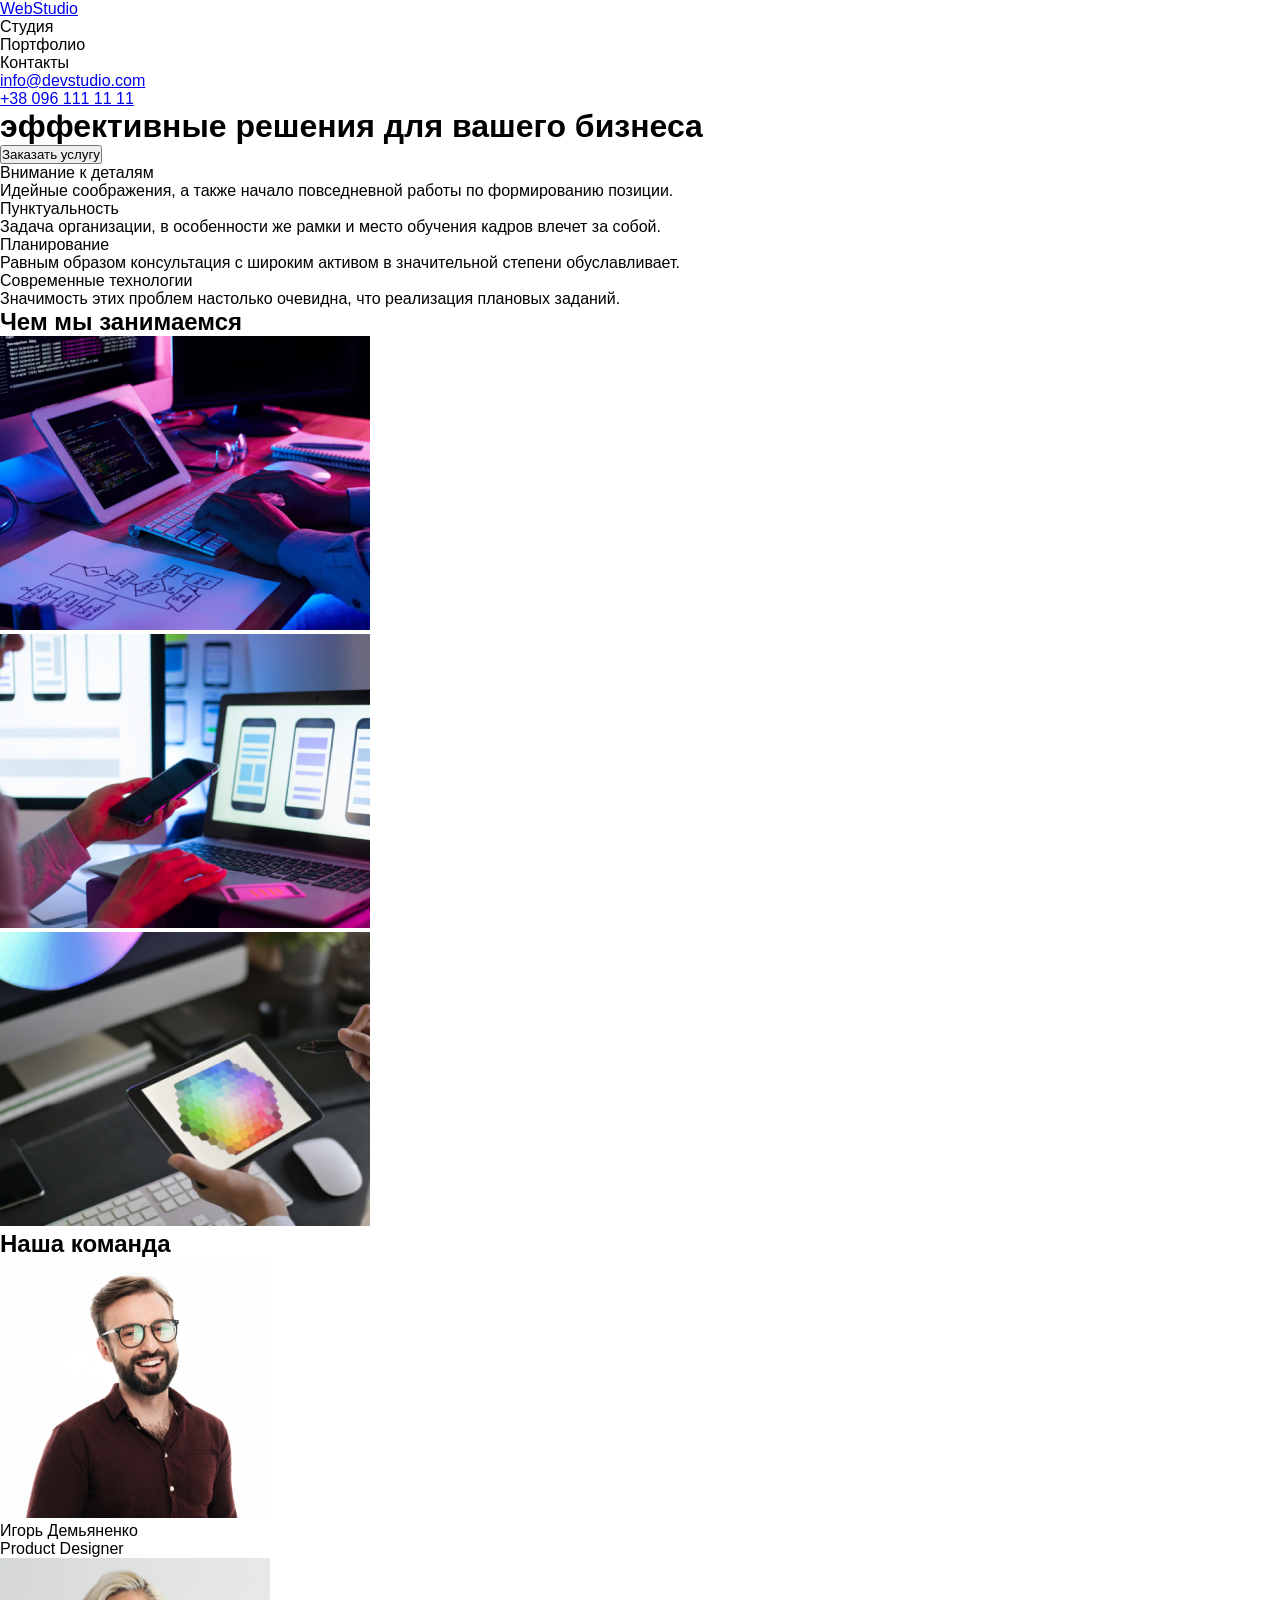
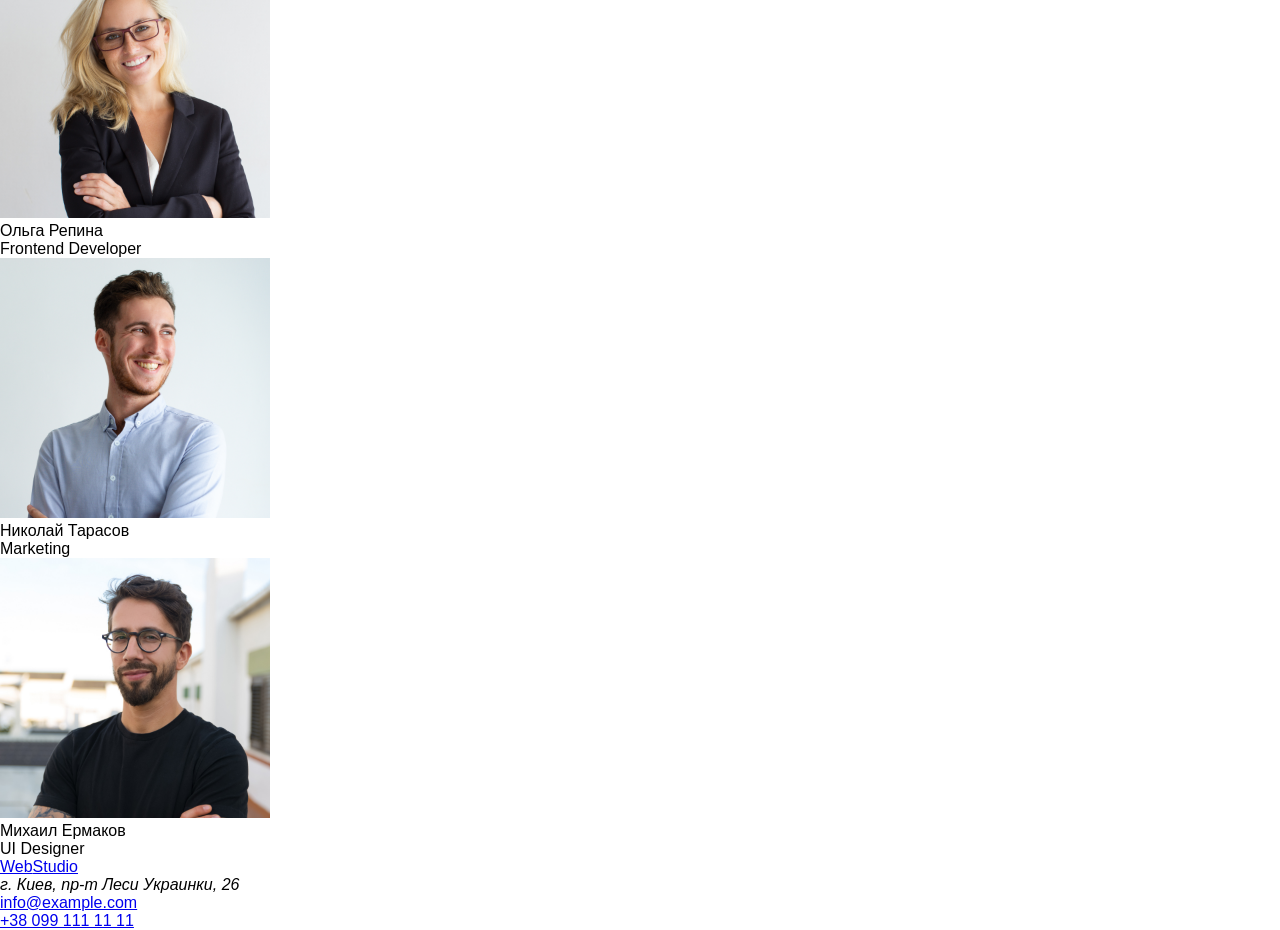
<file: index.html>
<!DOCTYPE html>
<html lang="en">
<head>
    <meta charset="UTF-8">
    <meta name="viewport" content="width=device-width, initial-scale=1.0">
    <link rel="stylesheet" href="styles/styles.css">
    <title>Document</title>
</head>
<body>
    <header>
        <a href="#"><span>Web</span>Studio</a>
    </header>
    <ul class="nav">
        <li>
            <nav>Студия</nav>
        </li>
        <li>
            <nav>Портфолио</nav>
        </li>
        <li>
            <nav>Контакты</nav>
        </li>
    </ul>
    <ul class="contacts">
        <li><a href="#">info@devstudio.com</a></li>
        <li><a href="#">+38 096 111 11 11</a></li>
    </ul>
    <main>
        <h1>эффективные решения для вашего бизнеса</h1>
        <button type="button">Заказать услугу</button>
    </main>
    <div class="hero">
        <ul class="fourlist">
            <li>
                <p class="zaglav">Внимание к деталям</p>
                <p class="text">Идейные соображения, а также начало повседневной работы по формированию позиции.</p>
            </li>
            <li>
                <p class="zaglav">Пунктуальность</p>
                <p class="text">Задача организации, в особенности же рамки и место обучения кадров влечет за собой.</p>
            </li>
            <li>
                <p class="zaglav">Планирование</p>
                <p class="text">Равным образом консультация с широким активом в значительной степени обуславливает.</p>
            </li>
            <li>
                <p class="zaglav">Современные технологии</p>
                <p class="text">Значимость этих проблем настолько очевидна, что реализация плановых заданий.</p>
            </li>
        </ul>
        <h2>Чем мы занимаемся</h2>
        <ul class="threeimg">
            <li><img src="./images/box1.jpg" alt="keyboard"></li>
            <li><img src="./images/box2.jpg" alt="phone"></li>
            <li><img src="./images/box3.png" alt="learncolors"></li>
        </ul>
    </div>
    <div class="herotwo">
        <h2>Наша команда</h2>
        <ul class="topfooterdivan">
            <li><img src="./images/men1.jpg" alt="menvochkahone">
            <p class="topfooterzaglav">Игорь Демьяненко</p>
            <p class="topfootertext">Product Designer</p>
            </li>
            <li><img src="./images/womenmoment1.jpg" alt="womenvochkahtwo">
            <p class="topfooterzaglav">Ольга Репина</p>
            <p class="topfootertext">Frontend Developer</p>
            </li>
            <li><img src="./images/men2.jpg" alt="menbezochkovone">
            <p class="topfooterzaglav">Николай Тарасов</p>
            <p class="topfootertext">Marketing</p>
            </li>
            <li><img src="./images/men3.jpg" alt="menvochkahtwo">
            <p class="topfooterzaglav">Михаил Ермаков</p>
            <p class="topfootertext">UI Designer</p>
            </li>
        </ul>
    </div>
    <footer>
        <a href="#"><span>Web</span>Studio</a>
        <ul>
            <li>
                <address>г. Киев, пр-т Леси Украинки, 26</address>
            </li>
            <li>
                <a href="#">info@example.com</a>
            </li>
            <li>
                <a href="#">+38 099 111 11 11</a>
            </li>
        </ul>
    </footer>
</body>
</html>
</file>
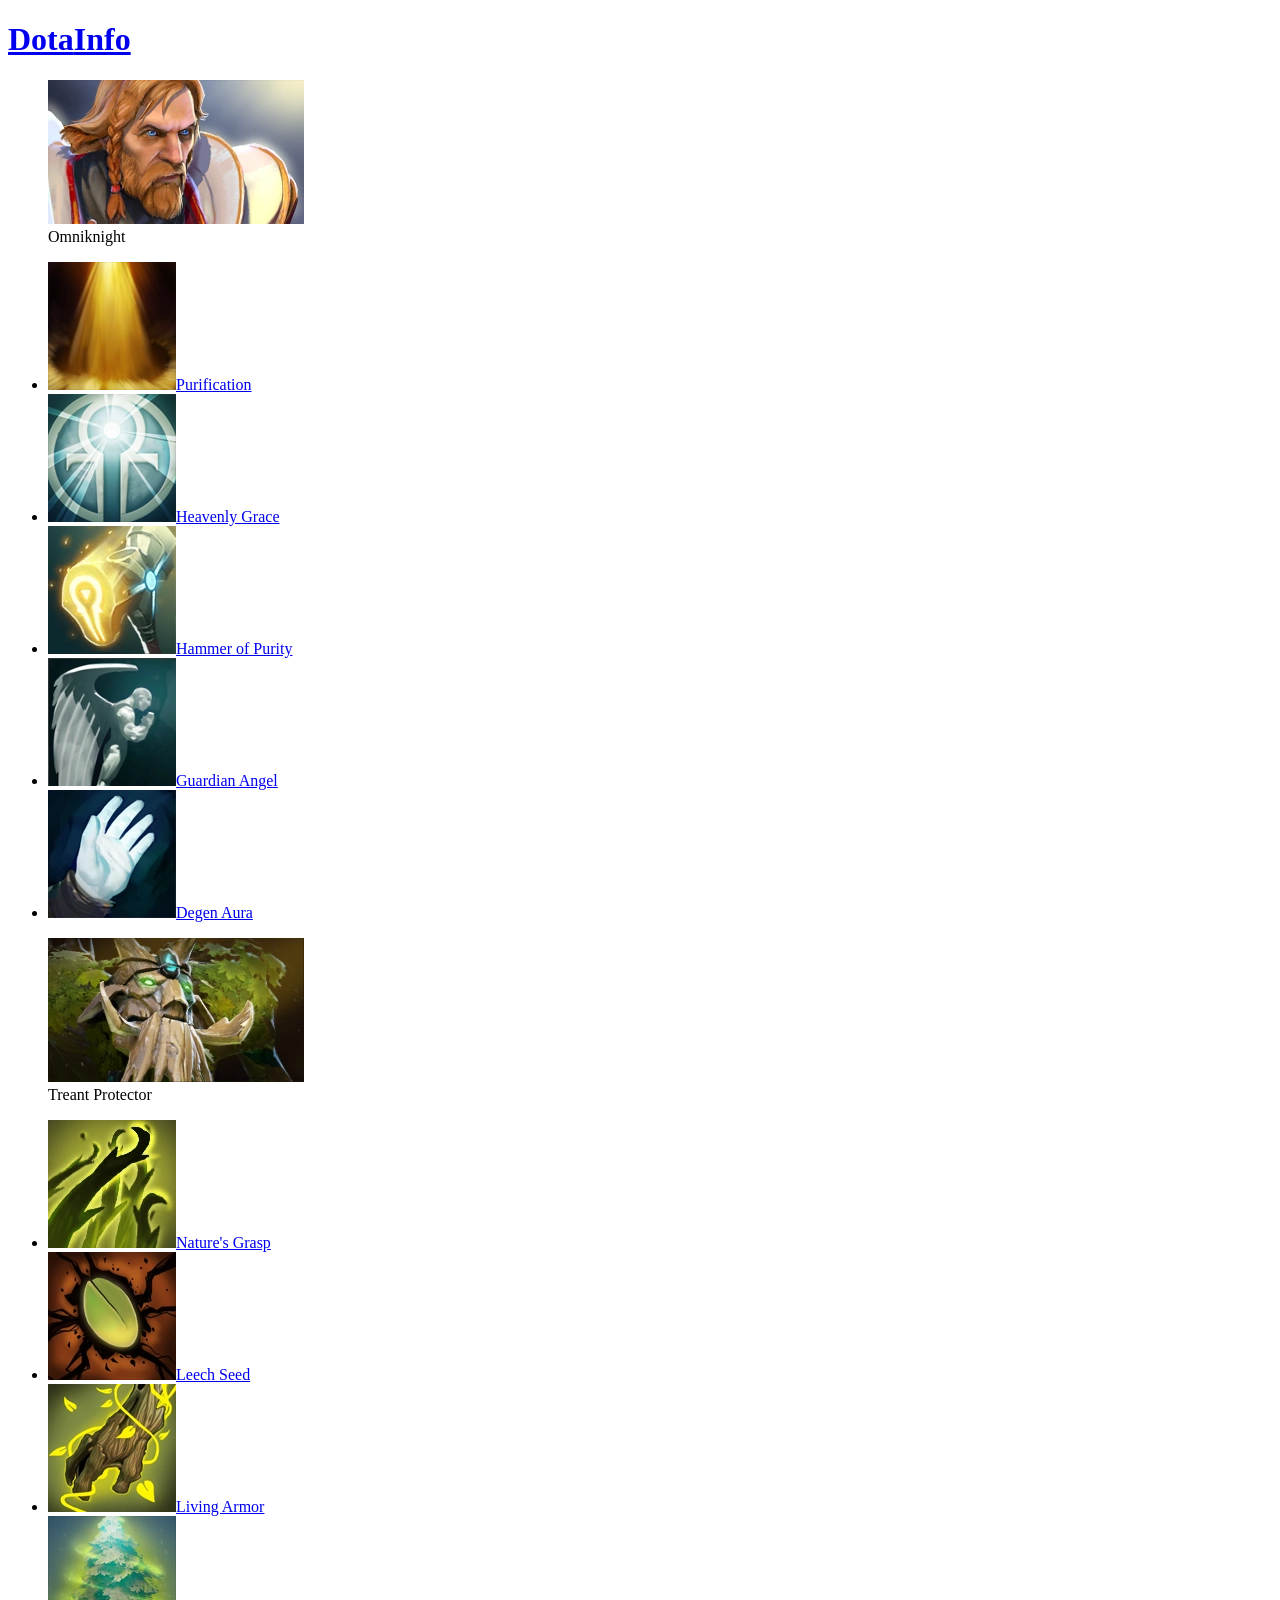
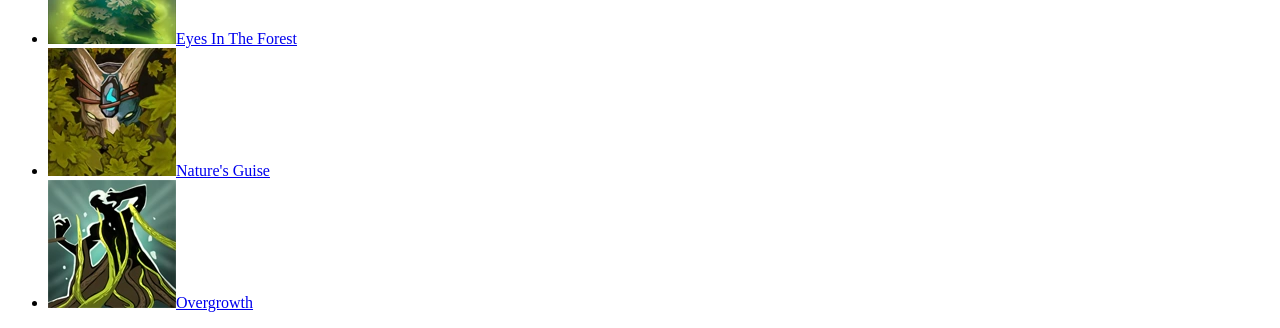
<file: test.html>
<!DOCTYPE html>
<html lang="ru">
<head>
  <meta charset="UTF-8">
  <meta http-equiv="X-UA-Compatible" content="IE=edge">
  <meta name="viewport" content="width=device-width, initial-scale=1.0">
  <title>DotaInfo</title>
</head>
<body>
  <header>
    <h1><a href="#"><span>Dota</span>Info</a></h1>
  </header>
  <figure>
    <img src="/images/Omniknight.jpg" alt="Omniknight">
    <figcaption>Omniknight</figcaption>
  </figure>
  <div>
    <ul>
      <li><img src="/images/Purification.jpg" alt="Purification"><a href="http://127.0.0.1:5500/testtesta.html">Purification</a></li>
      <li><img src="/images/Heavenly_Grace.jpg" alt="Heavenly Grace"><a href="http://127.0.0.1:5500/testtesta.html">Heavenly Grace</a></li>
      <li><img src="/images/Hammer_of_Purity.jpg" alt="Hammer of Purity"><a href="http://127.0.0.1:5500/testtesta.html">Hammer of Purity</a></li>
      <li><img src="/images/Guardian_Angel.jpg" alt="Guardian Angel"><a href="http://127.0.0.1:5500/testtesta.html">Guardian Angel</a></li>
      <li><img src="/images/Degen_Aura.jpg" alt="Degen Aura"><a href="http://127.0.0.1:5500/testtesta.html">Degen Aura</a></li>
    </ul>
  </div>
  <div>
    <figure>
      <img src="/images/Treant_Protector_icon.jpg" alt="Treant Protector">
      <figcaption>Treant Protector</figcaption>
    </figure>
    <ul>
      <li><img src="/images/Nature_Grasp_icon.jpg" alt="Nature's Grasp"><a href="http://127.0.0.1:5500/testtesta.html">Nature's Grasp</a></li>
      <li><img src="/images/Leech_Seed_icon.jpg" alt="Leech Seed"><a href="http://127.0.0.1:5500/testtesta.html">Leech Seed</a></li>
      <li><img src="/images/Living_Armor_icon.jpg" alt="Living Armor"><a href="http://127.0.0.1:5500/testtesta.html">Living Armor</a></li>
      <li><img src="/images/Eyes_in_the_Forest_icon.jpg" alt="Eyes In The Forest"><a href="http://127.0.0.1:5500/testtesta.html">Eyes In The Forest</a></li>
      <li><img src="/images/Nature_Guise_icon.jpg" alt="Nature's Guise"><a href="http://127.0.0.1:5500/testtesta.html">Nature's Guise</a></li>
      <li><img src="/images/Overgrowth_icon.jpg" alt="Overgrowth"><a href="http://127.0.0.1:5500/testtesta.html">Overgrowth</a></li>
    </ul>
  </div>
</body>
</html>
</file>
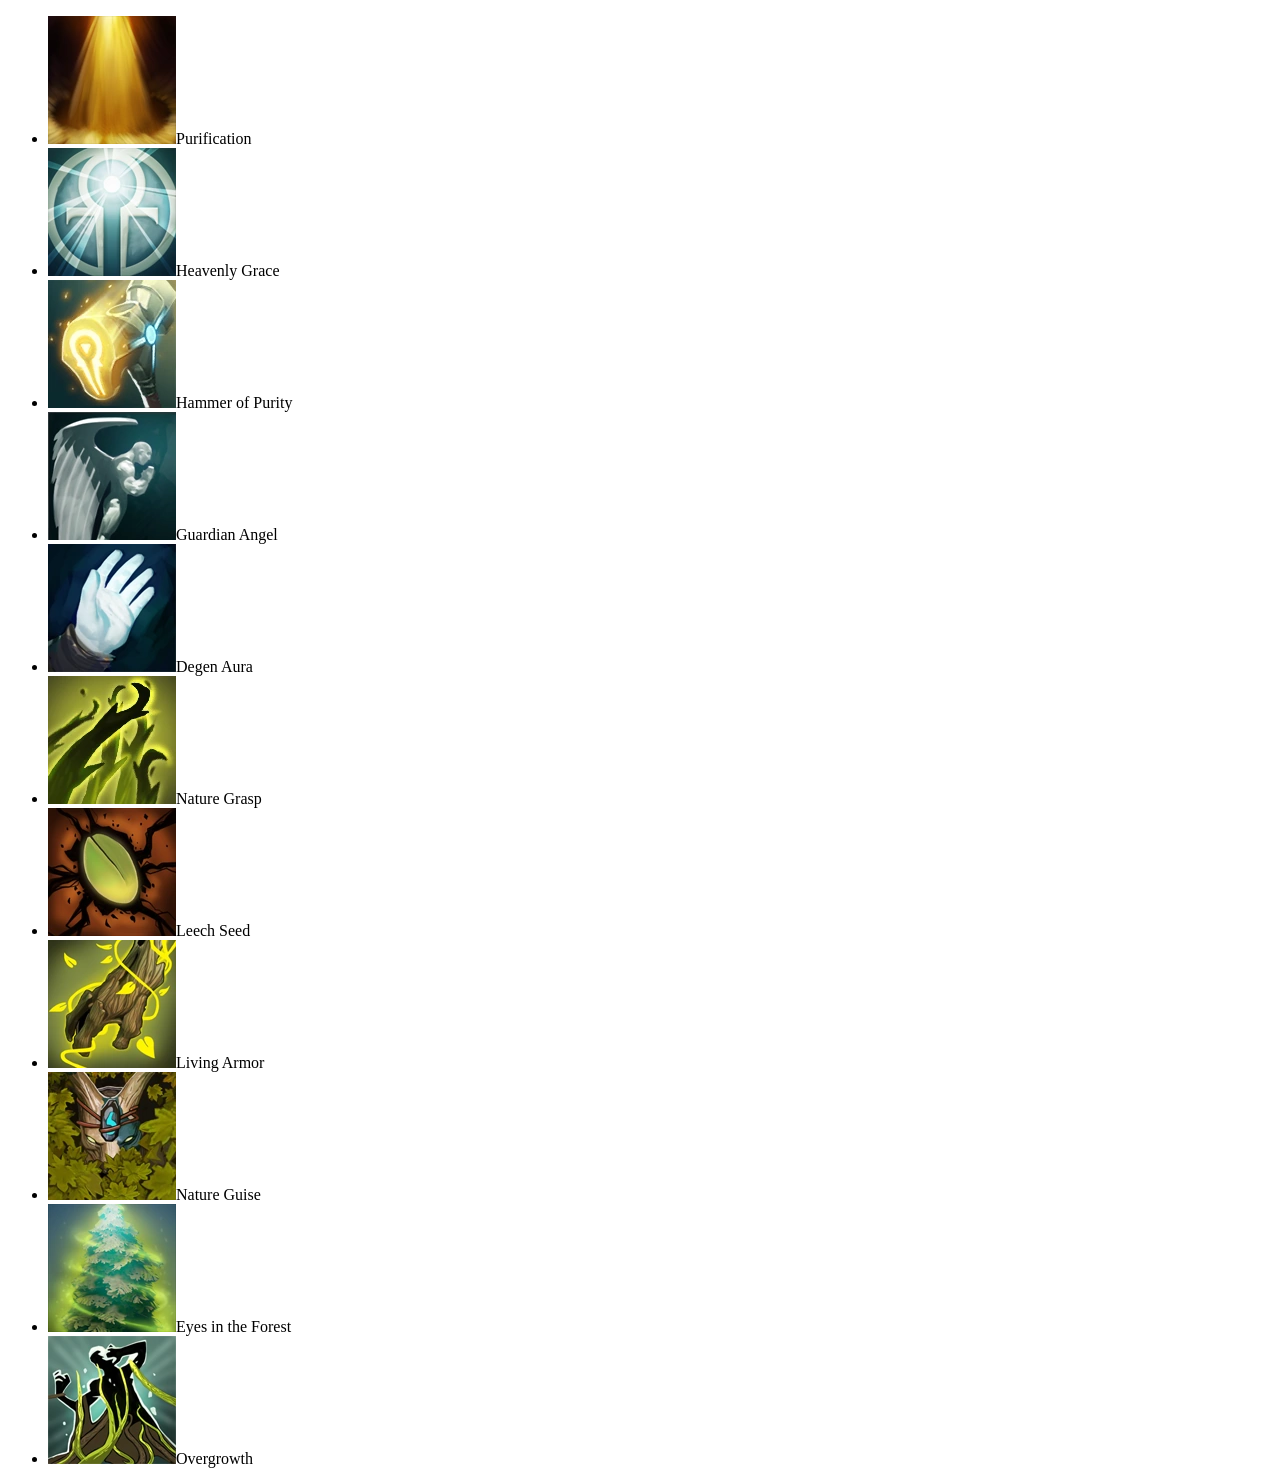
<file: testtesta.html>
<!DOCTYPE html>
<html lang="en">
<head>
  <meta charset="UTF-8">
  <meta http-equiv="X-UA-Compatible" content="IE=edge">
  <meta name="viewport" content="width=device-width, initial-scale=1.0">
  <title>DotaPlells</title>
</head>
<body>
  <div>
    <ul>
    <li><img src="/images/Purification.jpg" alt="Purification">Purification</li>
    <li><img src="/images/Heavenly_Grace.jpg" alt="Heavenly_Grace">Heavenly Grace</li>
    <li><img src="/images/Hammer_of_Purity.jpg" alt="Hammer_of_Purity">Hammer of Purity</li>
    <li><img src="/images/Guardian_Angel.jpg" alt="Guardian_Angel">Guardian Angel</li>
    <li><img src="/images/Degen_Aura.jpg" alt="Degen_Aura">Degen Aura</li>
    <li><img src="/images/Nature_Grasp_icon.jpg" alt="Nature_Grasp">Nature Grasp</li>
    <li><img src="/images/Leech_Seed_icon.jpg" alt="Leech_Seed">Leech Seed</li>
    <li><img src="/images/Living_Armor_icon.jpg" alt="Living_Armor">Living Armor</li>
    <li><img src="/images/Nature_Guise_icon.jpg" alt="Nature_Guise">Nature Guise</li>
    <li><img src="/images/Eyes_in_the_Forest_icon.jpg" alt="Eyes_in_the_Forest">Eyes in the Forest</li>
    <li><img src="/images/Overgrowth_icon.jpg" alt="Overgrowth">Overgrowth</li>
  </ul>
  </div>
</body>
</html>
</file>
<file: styles/styles.css>
* {
    margin: 0;
    padding: 0;
    box-sizing: border-box;
    font-family: 'Segoe UI', Tahoma, Geneva, Verdana, sans-serif;
}

.threeimg img {
    width: 370px;
}

.topfooterdivan img {
    width: 270px;
}
</file>
